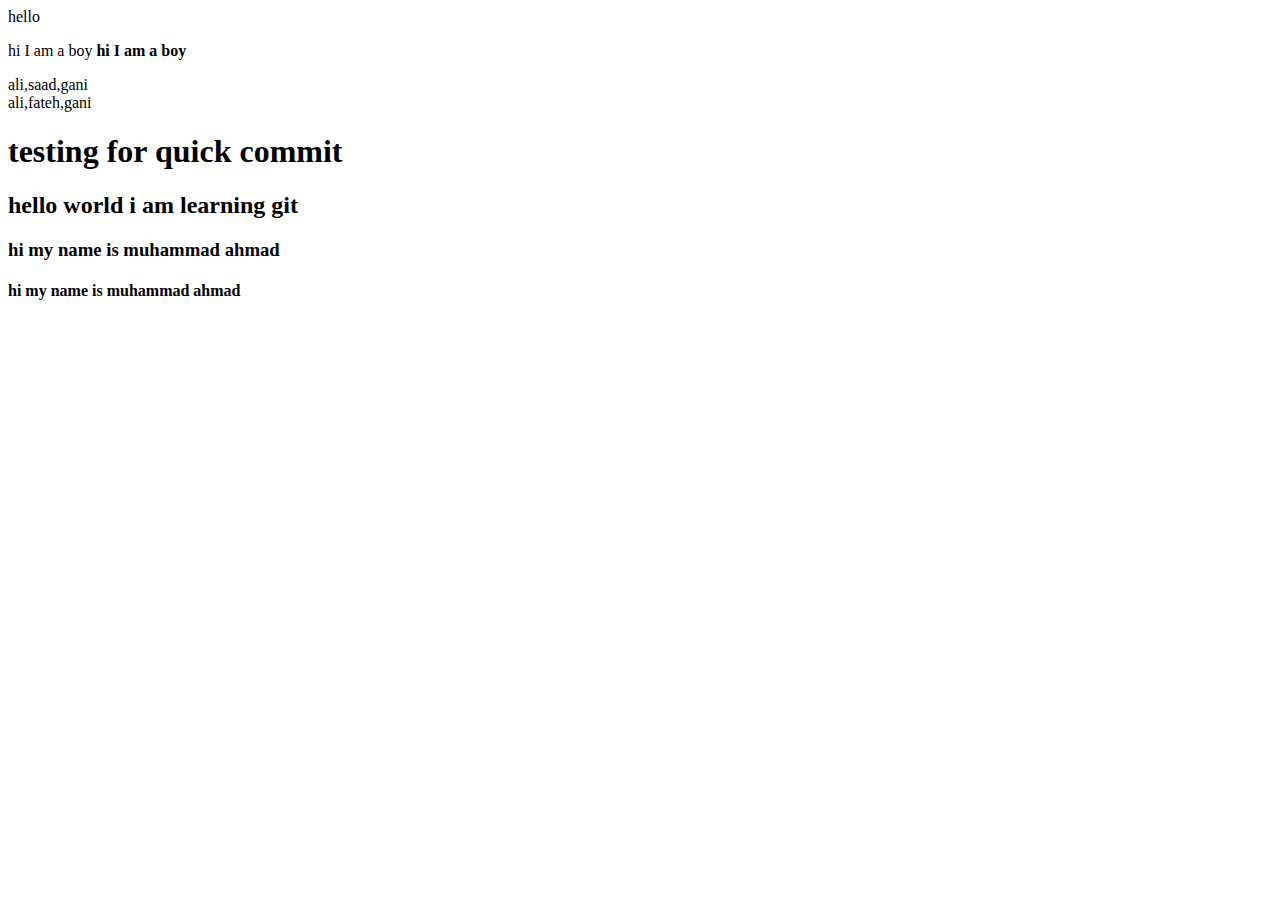
<file: index.html>
<!DOCTYPE html>
<html lang="en">
  <head>
    <meta charset="UTF-8" />
    <meta name="viewport" content="width=device-width, initial-scale=1.0" />
    <title>1st Experiment</title>
  </head>
  <body>
    <h>hello</h>
    <p>
      hi I am a boy
      <b> hi I am a boy </b>
    </p>
    <script>
      var a = ["ali", "saad", "gani"];
      document.write(a);
      document.write("<br>");
      a[1] = "fateh";
      document.write(a);
    </script>
    <h1>testing for quick commit</h1>
    <h2>hello world i am learning git</h2>
    <h3>hi my name is muhammad ahmad</h3>
    <h4>hi my name is muhammad ahmad</h4>
  </body>
</html>
</file>
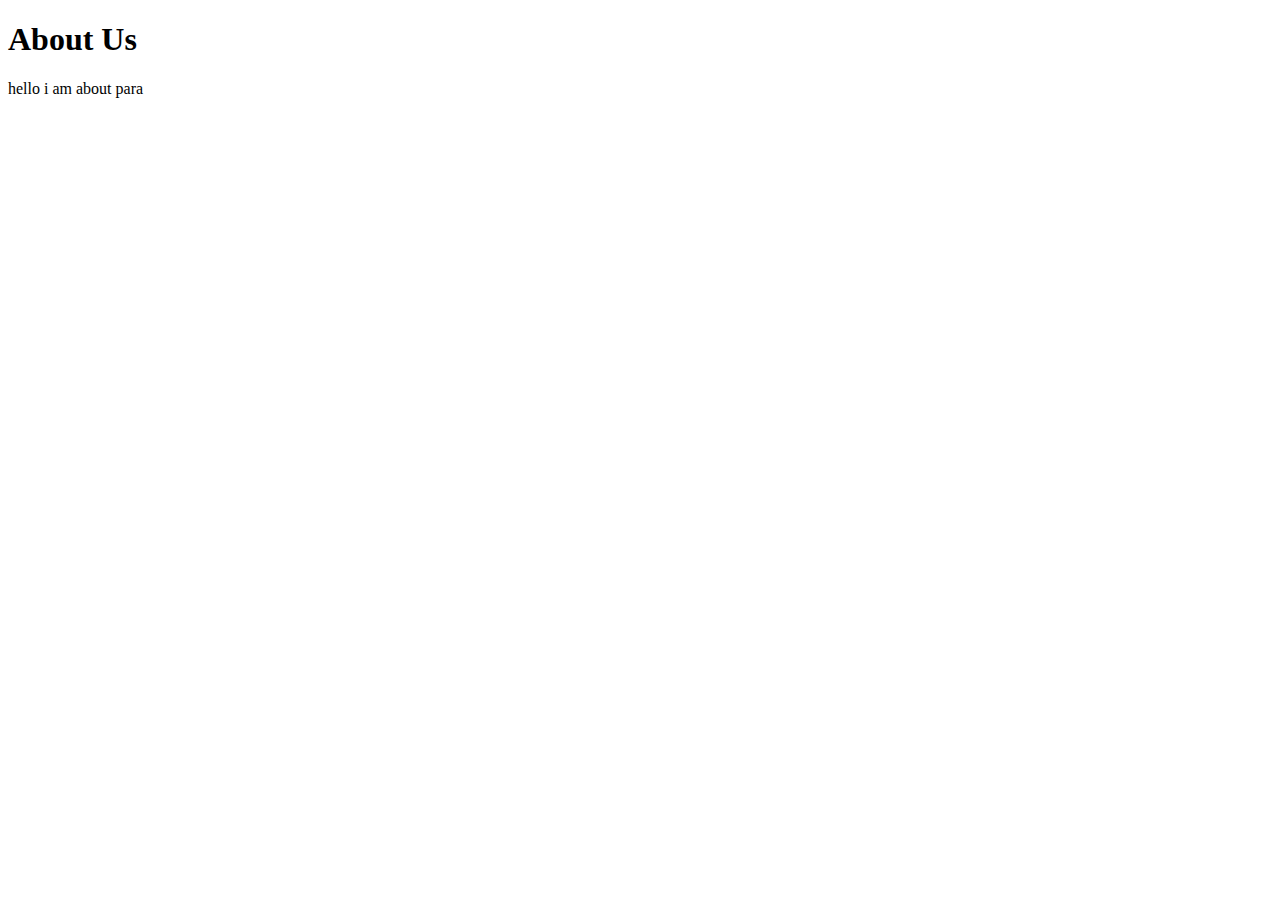
<file: about.html>
<!DOCTYPE html>
<html lang="en">
<head>
    <meta charset="UTF-8">
    <meta name="viewport" content="width=device-width, initial-scale=1.0">
    <title>About</title>
</head>
<body>
    <h1>About Us</h1>
    <p>hello i am about para</p>
</body>
</html>
</file>
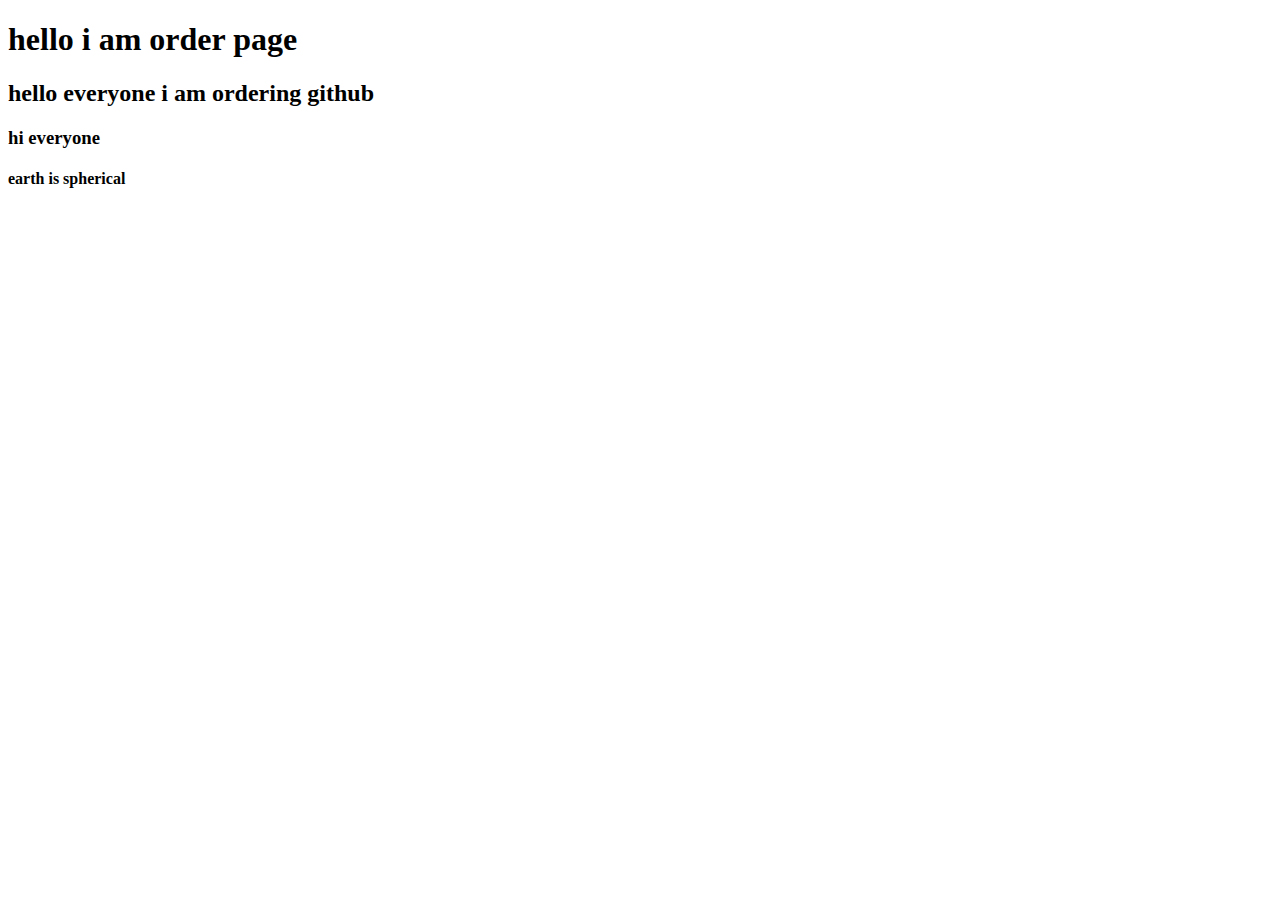
<file: order.html>
<!DOCTYPE html>
<html lang="en">
<head>
    <meta charset="UTF-8">
    <meta name="viewport" content="width=device-width, initial-scale=1.0">
    <title>order</title>
</head>
<body>
    <h1>hello i am order page</h1>
    <h2>hello everyone i am ordering github</h2>
    <h3>hi everyone</h3>
    <h4>earth is spherical</h4>
</body>
</html>
</file>
